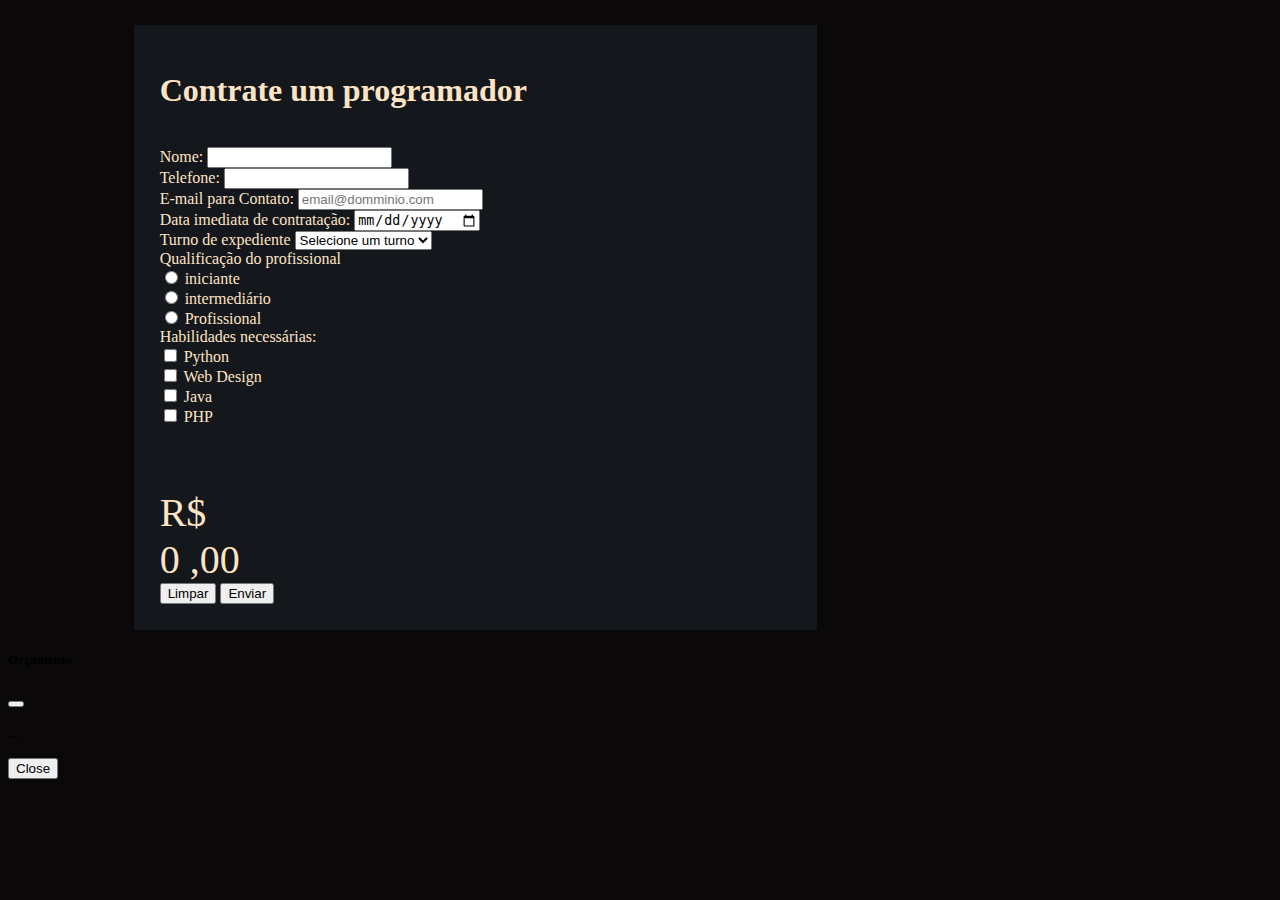
<file: prova-daniel-2151/index.html>
<!doctype html>
<html lang="pt-br">
  <head>
    <meta charset="utf-8">
    <meta name="viewport" content="width=device-width, initial-scale=1">
    <link href="https://cdn.jsdelivr.net/npm/bootstrap@5.1.3/dist/css/bootstrap.min.css" rel="stylesheet" integrity="sha384-1BmE4kWBq78iYhFldvKuhfTAU6auU8tT94WrHftjDbrCEXSU1oBoqyl2QvZ6jIW3" crossorigin="anonymous">
    <link rel="stylesheet" href="css/style.css">
    <title>Contratatação</title>
  </head>
  <body>
    <div id="imagem">        
        <img id="foto">
   </div>
    <section class="container" id="conteudo">
        <h1> <output id="titulo"> Contrate um programador </output> </h1>
        <form class="row g-3" name="form">
            <div class="col-md-6">
              <label for="nome" class="form-label">Nome:</label>
              <input type="text" class="form-control" id="nome">
            </div>
            <div class="col-md-6">
              <label for="telefone" class="form-label">Telefone:</label>
              <input type="tel" class="form-control" id="telefone">
            </div>
            <div class="col-12">
              <label for="email" class="form-label">E-mail para Contato:</label>
              <input type="email" class="form-control" id="email" placeholder="email@domminio.com">
            </div>
            <div class="col-md-6">
              <label for="dataFesta" class="form-label">Data imediata de  contratação:</label>
              <input type="date" class="form-control" id="dataFesta">
            </div>
            <div class="col-md-6">
              <label for="turno" class="form-label">Turno de expediente</label>
              <select id="turno" class="form-select" onchange="trocaTurno()">
                <option selected>Selecione um  turno</option>
                <option value="noite">Noite</option>
                <option value="tarde">Tarde</option>
                <option value="dia">Manhã</option>
              </select>
            </div>

            <div class="col-md-12">
                <label for="plano" class="form-label">Qualificação do profissional </label> <br>
                <div class="form-check form-check-inline">
                    <input class="form-check-input" type="radio" name="plano" id="ini" value="ini" onchange="calc()">
                    <label class="form-check-label" for="ini">iniciante</label>
                </div>
                <div class="form-check form-check-inline">
                    <input class="form-check-input" type="radio" name="plano" id="int" value="int" onchange="calc()">
                    <label class="form-check-label" for="int">intermediário</label>
                </div>
                <div class="form-check form-check-inline">
                    <input class="form-check-input" type="radio" name="plano" id="pro" value="pro" onchange="calc()">
                    <label class="form-check-label" for="pro">Profissional</label>
                </div>
            </div>            

            <div class="col-6">
              <label for="opcionais" class="form-label">Habilidades necessárias:</label>

              <div class="form-check">
                <input class="form-check-input" type="checkbox" id="python" onchange="opcionais(350,this.checked)">
                <label class="form-check-label" for="gridCheck">
                  Python
                </label>
              </div>

              <div class="form-check">
                <input class="form-check-input" type="checkbox" id="design" onchange="opcionais(250,this.checked)">
                <label class="form-check-label" for="gridCheck">
                  Web Design
                </label>
              </div>
              
              <div class="form-check">
                <input class="form-check-input" type="checkbox" id="java" onchange="opcionais(150,this.checked)">
                <label class="form-check-label" for="gridCheck">
                  Java
                </label>
              </div>

              <div class="form-check">
                <input class="form-check-input" type="checkbox" id="php" onchange="opcionais(100,this.checked)">
                <label class="form-check-label" for="gridCheck">
                  PHP
                </label>
              </div>
            
            <div class="col-6" id="saida">
               R$ <br> <output id="total"> 0 </output>,00
            </div>
            <div class="col-12">
              <button type="reset" class="btn btn-primary" onclick="trocaTurno()">Limpar</button>
              <button type="button" class="btn btn-success" onclick="alerta()">Enviar</button>
            </div>
          </form>
    </section>

    <script src="js/script.js"></script>

    <script src="https://cdn.jsdelivr.net/npm/bootstrap@5.1.3/dist/js/bootstrap.bundle.min.js" integrity="sha384-ka7Sk0Gln4gmtz2MlQnikT1wXgYsOg+OMhuP+IlRH9sENBO0LRn5q+8nbTov4+1p" crossorigin="anonymous"></script>

    <script src="https://code.jquery.com/jquery-3.3.1.slim.min.js" integrity="sha384-q8i/X+965DzO0rT7abK41JStQIAqVgRVzpbzo5smXKp4YfRvH+8abtTE1Pi6jizo" crossorigin="anonymous"></script>
    
    <div class="modal" tabindex="-1" id="alerta">
        <div class="modal-dialog">
          <div class="modal-content">
            <div class="modal-header">
              <h5 class="modal-title">Orçamento</h5>
              <button type="button" class="btn-close" data-bs-dismiss="modal" aria-label="Close"></button>
            </div>
            <div class="modal-body">
                <p class="text-center"> <output id="mensagem"> ... </output> </p>
            </div>
            <div class="modal-footer">    
                    <button type="button" class="btn btn-primary" data-bs-dismiss="modal">Close</button>
            </div>
          </div>
        </div>
    </div>


  </body>
</html>
</file>
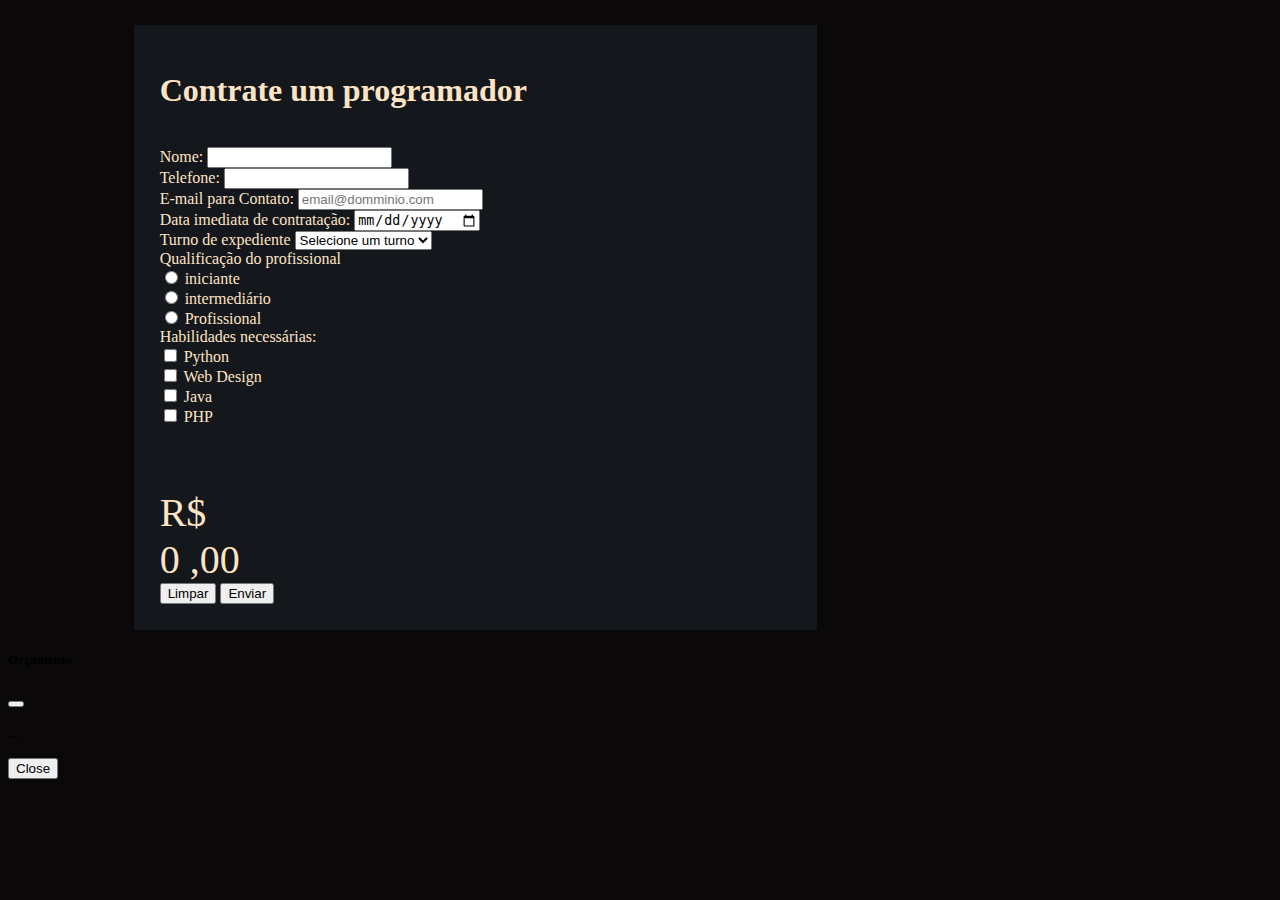
<file: prova-daniel-2151/img/helpnaprova/index.html>
<!doctype html>
<html lang="pt-br">
  <head>
    <!-- Required meta tags -->
    <meta charset="utf-8">
    <meta name="viewport" content="width=device-width, initial-scale=1">

    <!-- Bootstrap CSS -->
    <link href="https://cdn.jsdelivr.net/npm/bootstrap@5.1.3/dist/css/bootstrap.min.css" rel="stylesheet" integrity="sha384-1BmE4kWBq78iYhFldvKuhfTAU6auU8tT94WrHftjDbrCEXSU1oBoqyl2QvZ6jIW3" crossorigin="anonymous">
    <link rel="stylesheet" href="css/style.css">
    <title>Festa</title>
  </head>
  <body>
    <div id="imagem">        
        <img id="foto">
   </div>
    <section class="container" id="conteudo">
        <h1> <output id="titulo"> Contrate um programador </output> </h1>
        <form class="row g-3" name="form">
            <div class="col-md-6">
              <label for="nome" class="form-label">Nome:</label>
              <input type="text" class="form-control" id="nome">
            </div>
            <div class="col-md-6">
              <label for="telefone" class="form-label">Telefone:</label>
              <input type="tel" class="form-control" id="telefone">
            </div>
            <div class="col-12">
              <label for="email" class="form-label">E-mail para Contato:</label>
              <input type="email" class="form-control" id="email" placeholder="email@domminio.com">
            </div>
            <div class="col-md-6">
              <label for="dataFesta" class="form-label">Data imediata de  contratação:</label>
              <input type="date" class="form-control" id="dataFesta">
            </div>
            <div class="col-md-6">
              <label for="turno" class="form-label">Turno de expediente</label>
              <select id="turno" class="form-select" onchange="trocaTurno()">
                <option selected>Selecione um  turno</option>
                <option value="noite">Noite</option>
                <option value="tarde">Tarde</option>
                <option value="dia">Manhã</option>
              </select>
            </div>

            <div class="col-md-12">
                <label for="plano" class="form-label">Qualificação do profissional </label> <br>
                <div class="form-check form-check-inline">
                    <input class="form-check-input" type="radio" name="plano" id="ini" value="ini" onchange="calc()">
                    <label class="form-check-label" for="ini">iniciante</label>
                </div>
                <div class="form-check form-check-inline">
                    <input class="form-check-input" type="radio" name="plano" id="int" value="int" onchange="calc()">
                    <label class="form-check-label" for="int">intermediário</label>
                </div>
                <div class="form-check form-check-inline">
                    <input class="form-check-input" type="radio" name="plano" id="pro" value="pro" onchange="calc()">
                    <label class="form-check-label" for="pro">Profissional</label>
                </div>
            </div>            

            <div class="col-6">
              <label for="opcionais" class="form-label">Habilidades necessárias:</label>

              <div class="form-check">
                <input class="form-check-input" type="checkbox" id="python" onchange="opcionais(350,this.checked)">
                <label class="form-check-label" for="gridCheck">
                  Python
                </label>
              </div>

              <div class="form-check">
                <input class="form-check-input" type="checkbox" id="design" onchange="opcionais(250,this.checked)">
                <label class="form-check-label" for="gridCheck">
                  Web Design
                </label>
              </div>
              
              <div class="form-check">
                <input class="form-check-input" type="checkbox" id="java" onchange="opcionais(150,this.checked)">
                <label class="form-check-label" for="gridCheck">
                  Java
                </label>
              </div>

              <div class="form-check">
                <input class="form-check-input" type="checkbox" id="php" onchange="opcionais(100,this.checked)">
                <label class="form-check-label" for="gridCheck">
                  PHP
                </label>
              </div>
            
            <div class="col-6" id="saida">
               R$ <br> <output id="total"> 0 </output>,00
            </div>
            <div class="col-12">
              <button type="reset" class="btn btn-primary" onclick="trocaTurno()">Limpar</button>
              <button type="button" class="btn btn-success" onclick="alerta()">Enviar</button>
            </div>
          </form>
    </section>

  

    <script src="js/script.js"></script>
    <!-- Optional JavaScript; choose one of the two! -->

    <!-- Option 1: Bootstrap Bundle with Popper -->
    <script src="https://cdn.jsdelivr.net/npm/bootstrap@5.1.3/dist/js/bootstrap.bundle.min.js" integrity="sha384-ka7Sk0Gln4gmtz2MlQnikT1wXgYsOg+OMhuP+IlRH9sENBO0LRn5q+8nbTov4+1p" crossorigin="anonymous"></script>

     <!-- Optional JavaScript -->
    <!-- jQuery first, then Popper.js, then Bootstrap JS -->
    <script src="https://code.jquery.com/jquery-3.3.1.slim.min.js" integrity="sha384-q8i/X+965DzO0rT7abK41JStQIAqVgRVzpbzo5smXKp4YfRvH+8abtTE1Pi6jizo" crossorigin="anonymous"></script>
    



    <!-- Option 2: Separate Popper and Bootstrap JS -->
    <!--
    <script src="https://cdn.jsdelivr.net/npm/@popperjs/core@2.10.2/dist/umd/popper.min.js" integrity="sha384-7+zCNj/IqJ95wo16oMtfsKbZ9ccEh31eOz1HGyDuCQ6wgnyJNSYdrPa03rtR1zdB" crossorigin="anonymous"></script>
    <script src="https://cdn.jsdelivr.net/npm/bootstrap@5.1.3/dist/js/bootstrap.min.js" integrity="sha384-QJHtvGhmr9XOIpI6YVutG+2QOK9T+ZnN4kzFN1RtK3zEFEIsxhlmWl5/YESvpZ13" crossorigin="anonymous"></script>
    -->


    <div class="modal" tabindex="-1" id="alerta">
        <div class="modal-dialog">
          <div class="modal-content">
            <div class="modal-header">
              <h5 class="modal-title">Orçamento</h5>
              <button type="button" class="btn-close" data-bs-dismiss="modal" aria-label="Close"></button>
            </div>
            <div class="modal-body">
                <p class="text-center"> <output id="mensagem"> ... </output> </p>
            </div>
            <div class="modal-footer">    
                    <button type="button" class="btn btn-primary" data-bs-dismiss="modal">Close</button>
            </div>
          </div>
        </div>
    </div>


  </body>
</html>
</file>
<file: prova-daniel-2151/css/style.css>
body{
    background-color: rgb(10, 8, 8);
    background-size: cover; /*para deixar no tamanho da tela, estica a imagem*/
    background-repeat: no-repeat;
    background-attachment: fixed;
    color: bisque;
}

#conteudo{
    margin-top: 2%;
    padding: 2%;
    background-color: rgba(22, 28, 34, 0.801);
    width: 50%;
    margin-left: 10%;
}
h1{
    margin-bottom: 6%;
}

#título{
    text-transform: uppercase;
    font-weight: bold;
}

#saida{
    margin-top: 10%;
    font-family: "arial black";
    font-size: 2.5em;
}

#imagem img{
    position: fixed;
    right: -100px;
    height: 70%;
    bottom: 0;
}

#alerta{
    color: black;
}
</file>
<file: prova-daniel-2151/img/helpnaprova/css/style.css>
body{
    background-color: rgb(10, 8, 8);
    background-size: cover; /*para deixar no tamanho da tela, estica a imagem*/
    background-repeat: no-repeat;
    background-attachment: fixed;
    color: bisque;
}

#conteudo{
    margin-top: 2%;
    padding: 2%;
    background-color: rgba(22, 28, 34, 0.801);
    width: 50%;
    margin-left: 10%;
}
h1{
    margin-bottom: 6%;
}

#título{
    text-transform: uppercase;
    font-weight: bold;
}

#saida{
    margin-top: 10%;
    font-family: "arial black";
    font-size: 2.5em;
}

#imagem img{
    position: fixed;
    right: -100px;
    height: 70%;
    bottom: 0;
}

#alerta{
    color: black;
}
</file>
